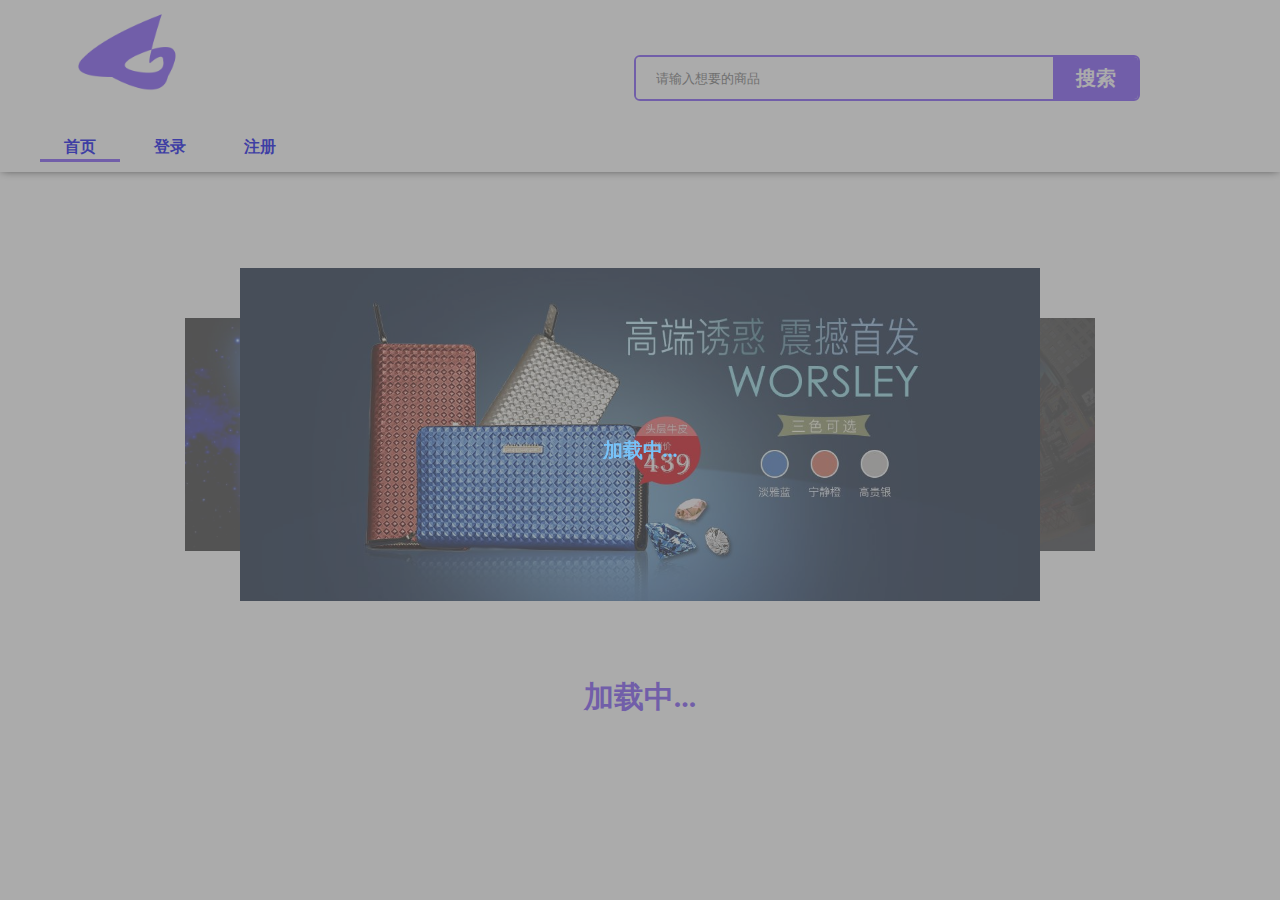
<file: views/index.html>
<!DOCTYPE html>
<html lang="en">

<head>
    <meta charset="UTF-8">
    <meta http-equiv="X-UA-Compatible" content="IE=edge">
    <meta name="viewport" content="width=device-width, initial-scale=1.0">
    <title>首页</title>
    <!-- 头部导入 -->
    <link rel="stylesheet" href="../css/default.css">
    <link rel="stylesheet" href="../css/head.css">
    <!-- load加载css -->
    <link rel="stylesheet" href="../css/load.css">
    <!-- 首业分类部分 -->
    <link rel="stylesheet" href="../css/homePage.css">
    <!-- 首页商品可通用 -->
    <link rel="stylesheet" href="../css/homepageProducts.css">

    <!-- 提示信息框 -->
    <link rel="stylesheet" href="../assetes/library/提示message/message.css">

    <!-- 轮播图脚本 -->
    <script src="../assetes/library/轮播图/jquery-1.11.0.min.js"></script>
    <!-- 自己封装的axios脚本 -->
    <script src="../src/axios.js"></script>
    <!-- 加载小动画 -->
    <script src="../assetes/library/轮播图/jquery.waterwheelCarousel.min.js"></script>

    <!-- 引入jQuery -->
    <!-- <script src="../assetes/library/jQuery/jQuery-min.js"></script> -->

    <!-- 首页加载商品 -->
    <script src="../src/indexShop.js"></script>
    <!-- 搜索功能 -->
    <script src="../src/searchFunction.js"></script>

    <!-- 滚动贴合的头部搜索 -->
    <script src="../src/scrollSearch.js"></script>

    <!-- 进入详情页 -->
    <script src="../src/productDetails.js"></script>

    <!-- 懒加载 -->
    <script src="../assetes/library/懒加载/tuupola-jquery_lazyload/jquery.lazyload.min.js"></script>

    <!-- 轮播图样式 -->
    <style>
        .rotationChart {
            height: 385px;
            display: flex;
            align-items: center;
            justify-content: center;
        }
        
        #carousel {
            width: 800px;
            height: 300px;
            display: relative;
        }
        
        #carousel img {
            width: 800px;
            display: hidden;
            /* hide images until carousel prepares them */
            cursor: pointer;
            /* not needed if you wrap carousel items in links */
        }
    </style>
</head>

<body>
    <!-- 加载遮罩层 -->
    <div class="load" style="z-index: 100;font-size: 20px;font-weight: 700;">
        <p>加载中...</p>
    </div>

    <!-- 头部 -->
    <header>
        <div class="center head">
            <div class="header_top">
                <div class="left">
                    <img src="../assetes/images/logo.png" alt="">
                </div>
                <div class="ipt">
                    <input type="text" placeholder="请输入想要的商品" class="saerchIpt">
                    <button class="search">搜索</button>
                </div>
            </div>
            <nav>
                <ul>
                    <li class="Select"><a href="./index.html">首页</a></li>
                    <li><a href="./signIn.html">登录</a></li>
                    <li><a href="./register.html">注册</a></li>
                </ul>
            </nav>
        </div>
    </header>
    <!-- 贴合的头部 -->
    <div class="header">
        <div class="head_mian center">
            <nav>
                <ul>
                    <li class="Select"><a href="./index.html">首页</a></li>
                    <li><a href="./signIn.html">登录</a></li>
                    <li><a href="./register.html">注册</a></li>
                </ul>
            </nav>
            <div class="ipt">
                <input type="text" placeholder="请输入想要的商品" class="saerchIpt2">
                <button class="search2">搜索</button>
            </div>
        </div>
    </div>
    <!-- 返回顶部 -->
    <div class="to_top">
        返回
    </div>
    <!-- 内容 -->
    <main>
        <div class="center">
            <!-- mian顶部分类 -->
            <nav class="mian_nav">
                <ul>
                    <!-- <li>
                        <p><a href="./sorting.html">咖啡</a></p>
                    </li> -->
                </ul>
            </nav>
            <!-- 轮播图 -->
            <div class="rotationChart">
                <div id="carousel">
                    <img src="../assetes/images/2.c6950121.jpg" alt="Image 1" />
                    <img src="../assetes/images/3.a49a5e49.jpg" alt="Image 2" />
                    <img src="../assetes/images/4.94f6ac05.jpg" alt="Image 3" />
                </div>
            </div>
        </div>
    </main>

    <!-- 商品列表 -->
    <section>
        <div class="center">
            <ul class="homepageProducts">
                <!-- <li>
                    <div class="commodityMap">
                        <img src="../assetes/images/rBACYVzH_sGAfrzRAAA8joHI5YU396.jpg" alt="">
                    </div>
                    <p>手冲咖啡6杯装(定制版)</p>
                    <div class="text">
                        <p>价格:59￥</p>
                        <p>爆品</p>
                    </div>
                </li>
                <li> -->
            </ul>
            <h2 class="loading">加载中...</h2>
        </div>

    </section>


    <!-- 轮播配置 -->
    <script>
        $(document).ready(function() {
            $("#carousel").waterwheelCarousel({
                autoPlay: 2000,
                // include options like this:
                // (use quotes only for string values, and no trailing comma after last option)
                // option: value,
                // option: value
            });
        });
    </script>

    <!-- 退出登录弹框 -->
    <section class="signOut">
        <div class="sec_top">
            <p>提示</p>
            <p class="close">X</p>
        </div>
        <p>是否退出登录？</p>
        <div class="sec_bottom">
            <ul>
                <li>取消</li>
                <li>确定</li>
            </ul>
        </div>
    </section>

</body>
<!-- 提示信息框 -->
<script src="../assetes/library/提示message/message.js"></script>
<!-- 判断是否登录 -->
<script src="../src/loginOrNot.js"></script>
<script>
    // 提示信息框的全局配置
    Qmsg.config({
        showClose: false,
        timeout: 1000
    })
</script>

</html>
</file>
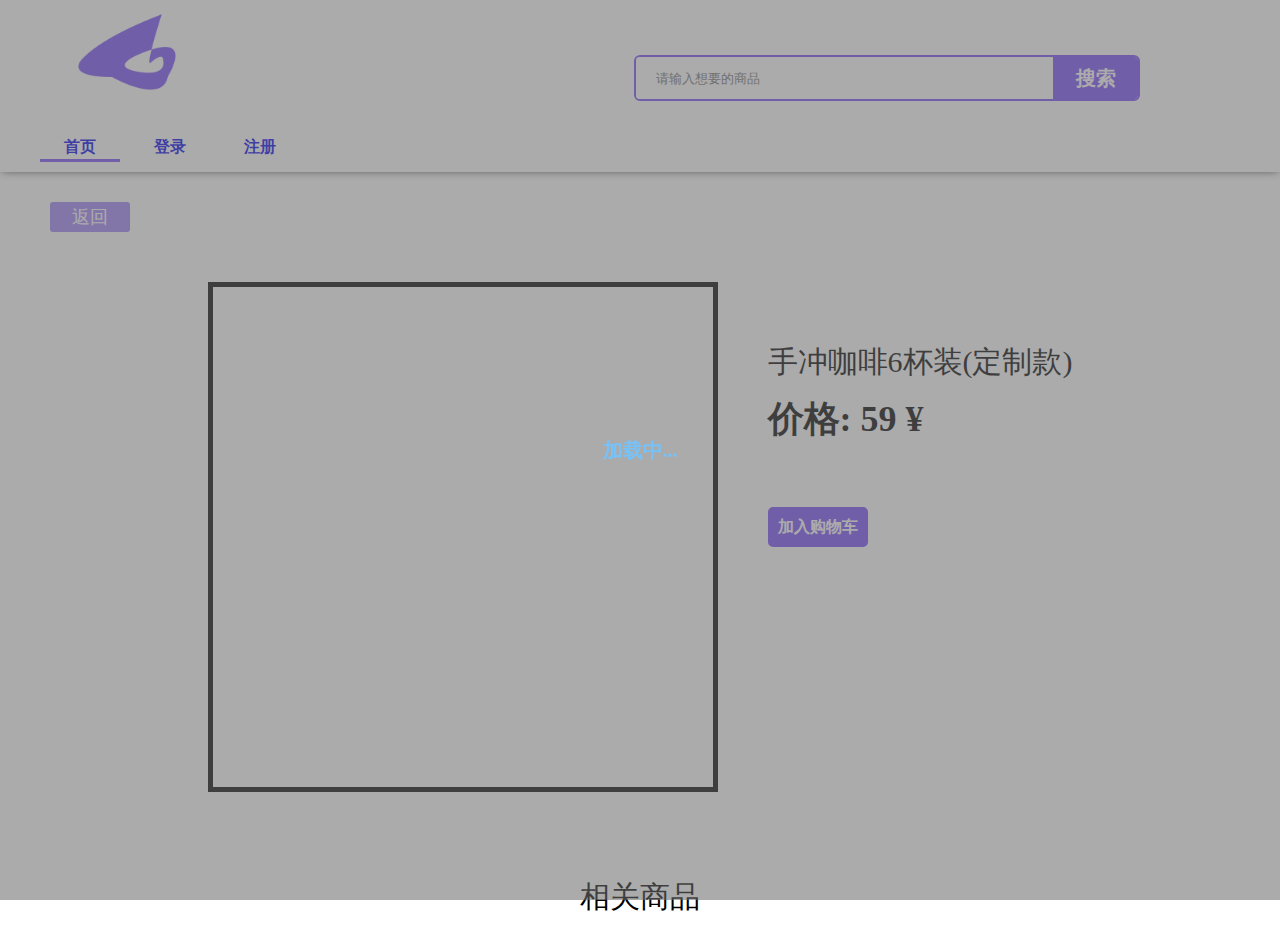
<file: views/detail.html>
<!DOCTYPE html>
<html lang="en">

<head>
    <meta charset="UTF-8">
    <meta http-equiv="X-UA-Compatible" content="IE=edge">
    <meta name="viewport" content="width=device-width, initial-scale=1.0">
    <title>详情页</title>
    <!-- 头部导入 -->
    <link rel="stylesheet" href="../css/default.css">
    <link rel="stylesheet" href="../css/head.css">
    <!-- load加载css -->
    <link rel="stylesheet" href="../css/load.css">
    <!-- 首业分类部分 -->
    <link rel="stylesheet" href="../css/homePage.css">
    <!-- 首页商品可通用 -->
    <link rel="stylesheet" href="../css/homepageProducts.css">
    <!-- 详情部分css -->
    <link rel="stylesheet" href="../css/details_main.css">
    <!-- 提示信息框 -->
    <link rel="stylesheet" href="../assetes/library/提示message/message.css">
    <script src="../assetes/library/jQueryCSS3Load/js/pageloader.js"></script>

    <!-- 提示信息框 -->
    <script src="../assetes/library/提示message/message.js"></script>
    <!-- 引入jQuery -->
    <script src="../assetes/library/jQuery/jQuery-min.js"></script>
    <!-- 自己封装的axios脚本 -->
    <script src="../src/axios.js"></script>
    <!-- 商品详情js -->
    <script src="../src/productDetailsTwo.js"></script>

    <!-- 滚动贴合的头部搜索 -->
    <script src="../src/scrollSearch.js"></script>
    <!-- 搜索功能 -->
    <script src="../src/searchFunction.js"></script>

    <!-- 进入详情页 -->
    <script src="../src/productDetails.js"></script>

    <!-- 判断是否登录 -->
    <script src="../src/loginOrNot.js"></script>


    <script src="../assetes/library/懒加载/tuupola-jquery_lazyload/jquery.lazyload.min.js"></script>


</head>

<body>
    <!-- 加载遮罩层 -->
    <div class="load" style="z-index: 100;font-size: 20px;font-weight: 700;">
        <p>加载中...</p>
    </div>
    <!-- 退出登录弹框 -->
    <section class="signOut">
        <div class="sec_top">
            <p>提示</p>
            <p class="close">X</p>
        </div>
        <p>是否退出登录？</p>
        <div class="sec_bottom">
            <ul>
                <li>取消</li>
                <li>确定</li>
            </ul>
        </div>
    </section>
    <!-- 头部 -->
    <header>
        <div class="center head">
            <div class="header_top">
                <div class="left">
                    <img src="../assetes/images/logo.png" alt="">
                </div>
                <div class="ipt">
                    <input type="text" placeholder="请输入想要的商品" class="saerchIpt">
                    <button class="search">搜索</button>
                </div>
            </div>
            <nav>
                <ul>
                    <li class="Select"><a href="./index.html">首页</a></li>
                    <li><a href="./signIn.html">登录</a></li>
                    <li><a href="./register.html">注册</a></li>
                </ul>
            </nav>
        </div>
    </header>

    <div class="back_big center">
        <div class="back">
            <p>返回</p>
        </div>
    </div>

    <!-- 详情部分 -->
    <div class="details_main">

        <div class="top_img">
            <!-- <img src="" alt=""> -->
            <div class="big"></div>
            <div class="yellow"></div>
        </div>
        <div>
            <div class="productInformation">
                <p>手冲咖啡6杯装(定制款)</p>
                <p>价格: 59 ¥</p>
            </div>
            <button>加入购物车</button>
        </div>

    </div>

    <!-- 贴合的头部 -->
    <div class="header">
        <div class="head_mian center">
            <nav>
                <ul>
                    <li class="Select"><a href="./index.html">首页</a></li>
                    <li><a href="./signIn.html">登录</a></li>
                    <li><a href="./register.html">注册</a></li>
                </ul>
            </nav>
            <div class="ipt">
                <input type="text" placeholder="请输入想要的商品" class="saerchIpt2">
                <button class="search2">搜索</button>
            </div>
        </div>
    </div>


    <!-- 商品列表 -->
    <section>
        <h1>相关商品</h1>
        <div class="center">
            <ul class="homepageProducts">
                <!-- <li>
                    <div class="commodityMap">
                        <img src="../assetes/images/rBACYVzH_sGAfrzRAAA8joHI5YU396.jpg" alt="">
                    </div>
                    <p>手冲咖啡6杯装(定制版)</p>
                    <div class="text">
                        <p>价格:59￥</p>
                        <p>爆品</p>
                    </div>
                </li> -->
            </ul>
        </div>
    </section>
    <!-- 返回顶部 -->
    <div class="to_top">
        返回
    </div>


</body>

<!-- 判断是否登录 -->
<script src="../src/loginOrNot.js"></script>
<script>
    // 提示信息框的全局配置
    Qmsg.config({
        showClose: false,
        timeout: 1000
    })
</script>

</html>
</file>
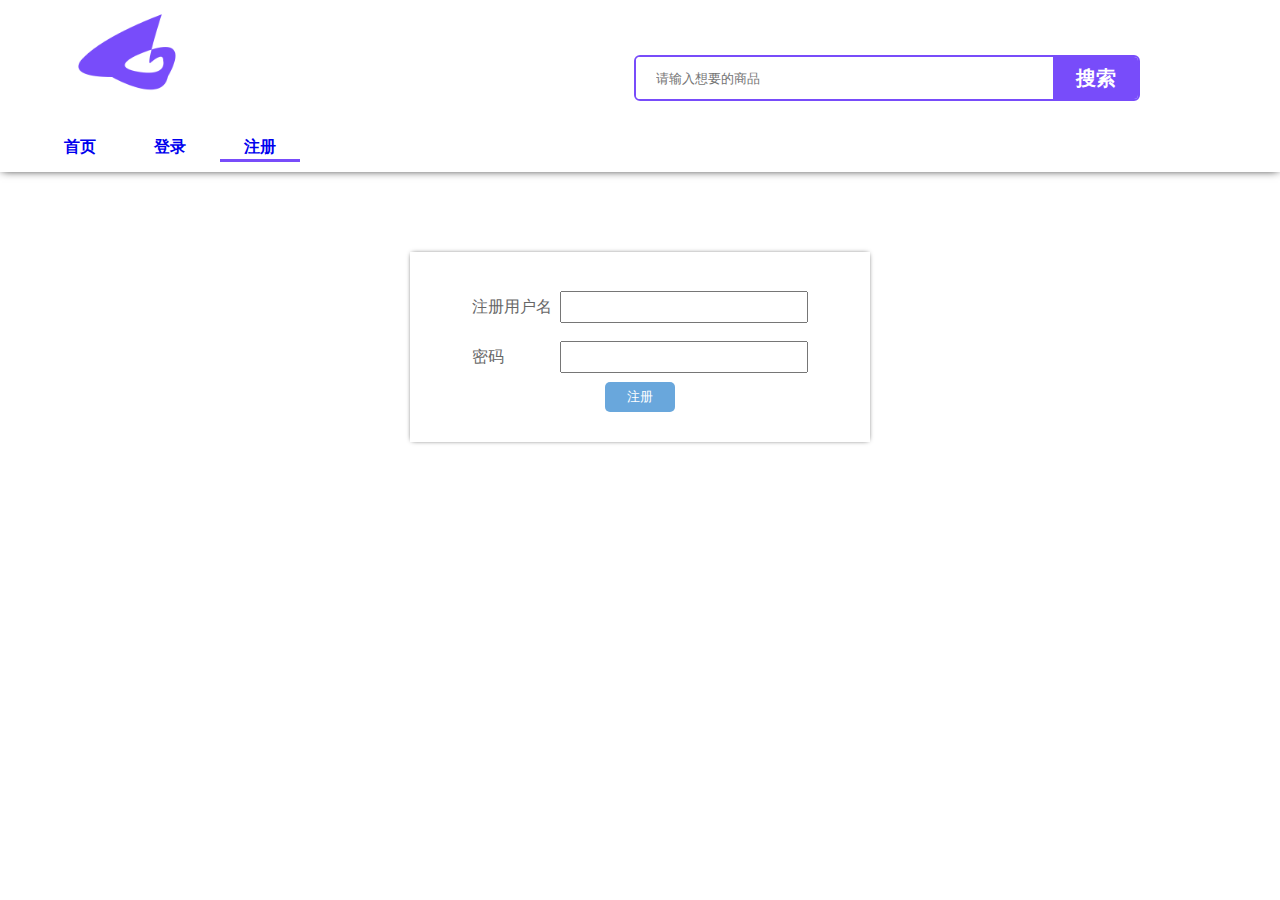
<file: views/register.html>
<!DOCTYPE html>
<html lang="en">

<head>
    <meta charset="UTF-8">
    <meta http-equiv="X-UA-Compatible" content="IE=edge">
    <meta name="viewport" content="width=device-width, initial-scale=1.0">
    <title>注册</title>
    <!-- 头部导入 -->
    <link rel="stylesheet" href="../css/default.css">
    <link rel="stylesheet" href="../css/head.css">
    <!-- load加载css -->
    <link rel="stylesheet" href="../css/load.css">
    <!-- 注册的css样式 -->
    <link rel="stylesheet" href="../css/loading.css">
    <!-- 提示信息框 -->
    <link rel="stylesheet" href="../assetes/library/提示message/message.css">

    <script src="../assetes/library/轮播图/jquery-1.11.0.min.js"></script>
        <!-- 自己封装的axios脚本 -->
        <script src="../src/axios.js"></script>
    <!-- 注册的js -->
    <script src="../src/register.js"></script>
    <!-- 判断是否登录 -->
    <script src="../src/loginOrNot.js"></script>
</head>

<body>
    <!-- 加载遮罩层 -->
    <div class="load">
        <p>加载中...</p>
    </div>


    <!-- 头部 -->
    <header>
        <div class="center head">
            <div class="header_top">
                <div class="left">
                    <img src="../assetes/images/logo.png" alt="">
                </div>
                <div class="ipt">
                    <input type="text" placeholder="请输入想要的商品">
                    <button>搜索</button>
                </div>
            </div>
            <nav>
                <ul>
                    <li class=""><a href="./index.html">首页</a></li>
                    <li class=""><a href="./signIn.html">登录</a></li>
                    <li class="Select"><a href="./register.html">注册</a></li>
                </ul>
            </nav>
        </div>
    </header>

    <!-- 注册 -->
    <div class="loading">
        <section>
            <form method="get" id="loadForm">
                <ul>
                    <li>
                        <label for="user">注册用户名</label>
                        <input type="text" id="user" name="username">
                    </li>
                    <li>
                        <label for="pwd">密码</label>
                        <input type="password" id="pwd" name="password">
                    </li>
                </ul>
                <input type="submit" value="注册">
            </form>
        </section>
    </div>

    <!-- 退出登录弹框 -->
    <section class="signOut">
        <div class="sec_top">
            <p>提示</p>
            <p class="close">X</p>
        </div>
        <p>是否退出登录？</p>
        <div class="sec_bottom">
            <ul>
                <li>取消</li>
                <li>确定</li>
            </ul>
        </div>
    </section>
</body>
<!-- 提示信息框 -->
<script src="../assetes/library/提示message/message.js"></script>
<!-- 判断是否登录 -->
<script src="../src/loginOrNot.js"></script>
<script>
    // 提示信息框的全局配置
    Qmsg.config({
        showClose: false,
        timeout: 1000
    })
</script>

</html>
</file>
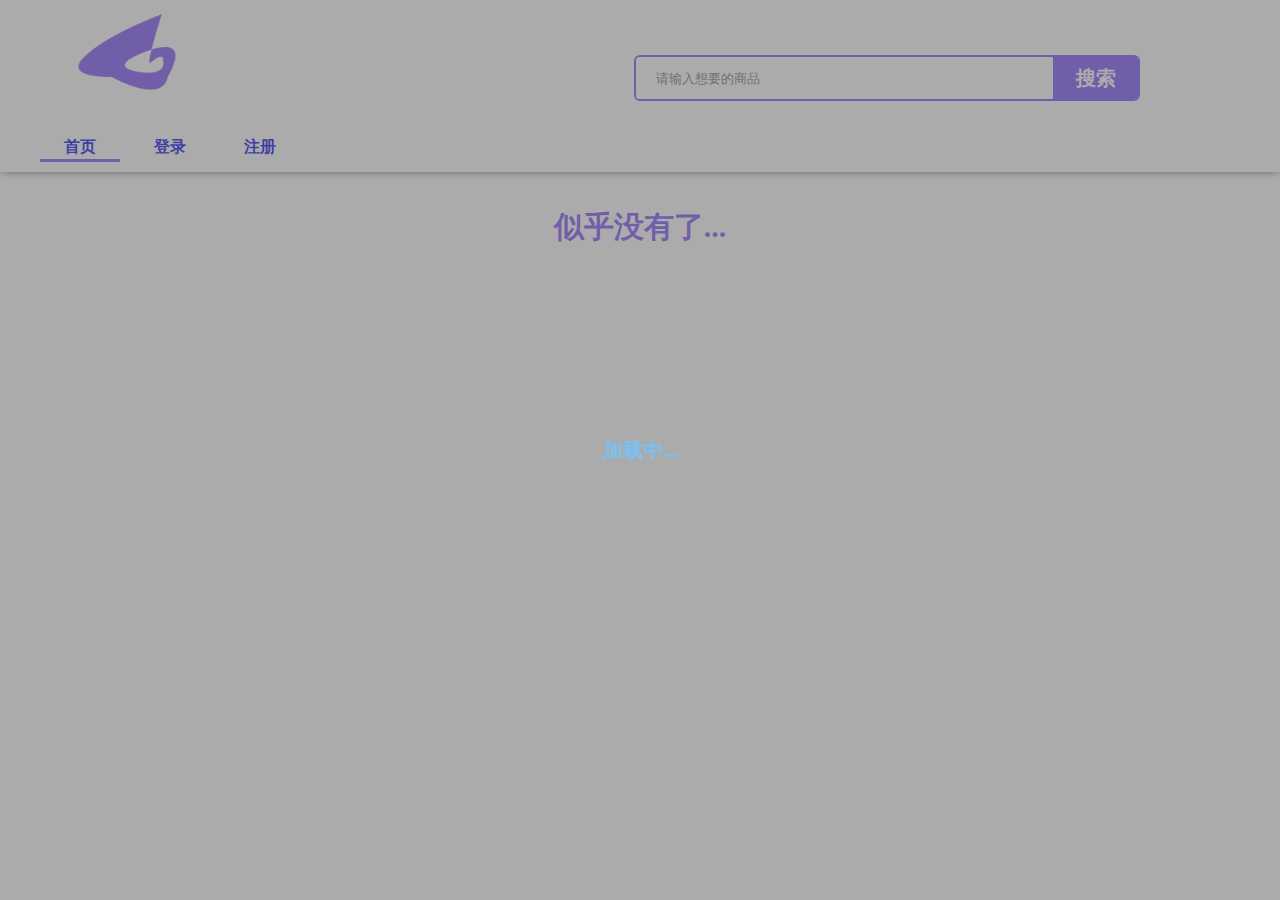
<file: views/search.html>
<!DOCTYPE html>
<html lang="en">

<head>
    <meta charset="UTF-8">
    <meta http-equiv="X-UA-Compatible" content="IE=edge">
    <meta name="viewport" content="width=device-width, initial-scale=1.0">
    <title>搜索</title>
    <!-- 头部导入 -->
    <link rel="stylesheet" href="../css/default.css">
    <link rel="stylesheet" href="../css/head.css">
    <!-- load加载css -->
    <link rel="stylesheet" href="../css/load.css">
    <!-- 首页商品可通用 -->
    <link rel="stylesheet" href="../css/homepageProducts.css">
    <!-- 提示信息框 -->
    <link rel="stylesheet" href="../assetes/library/提示message/message.css">


    <!-- jQuery文件 -->
    <script src="../assetes/library/轮播图/jquery-1.11.0.min.js"></script>

        <!-- 自己封装的axios脚本 -->
        <script src="../src/axios.js"></script>

    <!-- 搜索脚本文件 -->
    <script src="../src/search.js"></script>
    <!-- 搜索功能 -->
    <script src="../src/searchFunction.js"></script>

    <!-- 滚动贴合的头部搜索 -->
    <script src="../src/scrollSearch.js"></script>

    <!-- 进入详情页 -->
    <script src="../src/productDetails.js"></script>

    <!-- 判断是否登录 -->
    <script src="../src/loginOrNot.js"></script>

    <script src="../assetes/library/懒加载/tuupola-jquery_lazyload/jquery.lazyload.min.js"></script>
</head>

<body>
    <!-- 加载遮罩层 -->
    <div class="load" style="z-index: 100;font-size: 20px;font-weight: 700;">
        <p>加载中...</p>
    </div>


    <!-- 头部 -->
    <header>
        <div class="center head">
            <div class="header_top">
                <div class="left">
                    <img src="../assetes/images/logo.png" alt="">
                </div>
                <div class="ipt">
                    <input type="text" placeholder="请输入想要的商品" class="saerchIpt">
                    <button class="search">搜索</button>
                </div>
            </div>
            <nav>
                <ul>
                    <li class="Select"><a href="./index.html">首页</a></li>
                    <li><a href="./signIn.html">登录</a></li>
                    <li><a href="./register.html">注册</a></li>
                </ul>
            </nav>
        </div>
    </header>

    <!-- 贴合的头部 -->
    <div class="header">
        <div class="head_mian center">
            <nav>
                <ul>
                    <li class="Select"><a href="./index.html">首页</a></li>
                    <li><a href="./signIn.html">登录</a></li>
                    <li><a href="./register.html">注册</a></li>
                </ul>
            </nav>
            <div class="ipt">
                <input type="text" placeholder="请输入想要的商品" class="saerchIpt2">
                <button class="search2">搜索</button>
            </div>
        </div>
    </div>

    <!-- 商品列表 -->
    <section>
        <div class="center">
            <ul class="homepageProducts">
                <!-- <li>
                    <div class="commodityMap">
                        <img src="../assetes/images/rBACYVzH_sGAfrzRAAA8joHI5YU396.jpg" alt="">
                    </div>
                    <p>手冲咖啡6杯装(定制版)</p>
                    <div class="text">
                        <p>价格:59￥</p>
                        <p>爆品</p>
                    </div>
                </li>
                <li> -->
            </ul>
            <!-- <h2 class="loading">加载中...</h2> -->
        </div>
        <h1 class="No">似乎没有了...</h1>
    </section>
    <!-- 退出登录弹框 -->
    <section class="signOut">
        <div class="sec_top">
            <p>提示</p>
            <p class="close">X</p>
        </div>
        <p>是否退出登录？</p>
        <div class="sec_bottom">
            <ul>
                <li>取消</li>
                <li>确定</li>
            </ul>
        </div>
    </section>


    <!-- 返回顶部 -->
    <div class="to_top">
        返回
    </div>
</body>
<!-- 提示信息框 -->
<script src="../assetes/library/提示message/message.js"></script>
<!-- 判断是否登录 -->
<script src="../src/loginOrNot.js"></script>
<script>
    // 提示信息框的全局配置
    Qmsg.config({
        showClose: false,
        timeout: 1000
    })
</script>

</html>
</file>
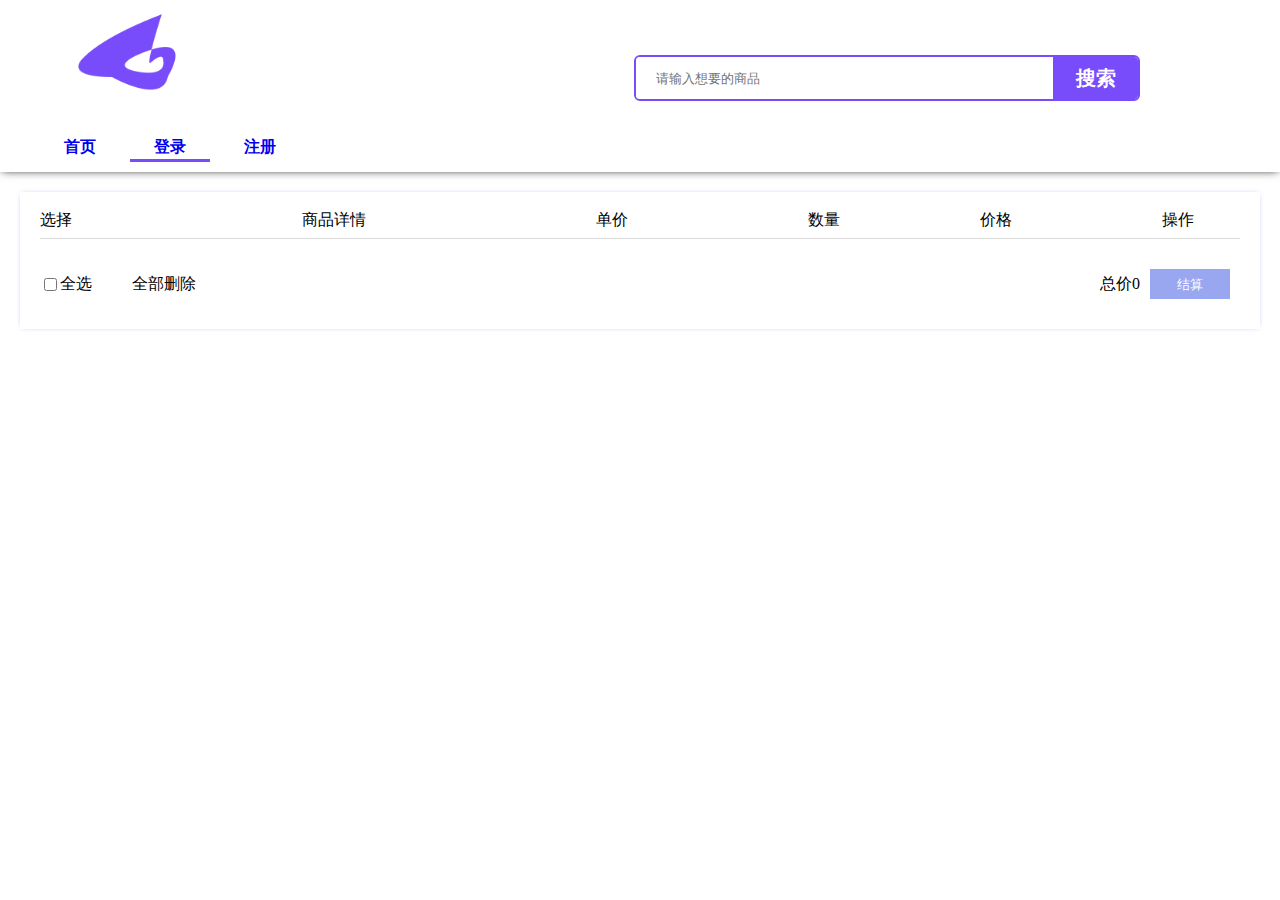
<file: views/shopcar.html>
<!DOCTYPE html>
<html lang="en">

<head>
    <meta charset="UTF-8">
    <meta http-equiv="X-UA-Compatible" content="IE=edge">
    <meta name="viewport" content="width=device-width, initial-scale=1.0">
    <title>购物车</title>
    <!-- 头部导入 -->
    <link rel="stylesheet" href="../css/default.css">
    <link rel="stylesheet" href="../css/head.css">
    <!-- load加载css -->
    <link rel="stylesheet" href="../css/load.css">

    <!-- 购物车css -->
    <link rel="stylesheet" href="../css/shopcar.css">
    <!-- 提示信息框 -->
    <link rel="stylesheet" href="../assetes/library/提示message/message.css">
    <!-- 引入jQuery -->
    <script src="../assetes/library/jQuery/jQuery-min.js"></script>
        <!-- 自己封装的axios脚本 -->
        <script src="../src/axios.js"></script>

    <!-- 判断是否登录 -->
    <script src="../src/loginOrNot.js"></script>
    <!-- 搜索功能 -->
    <script src="../src/searchFunction.js"></script>
    <!-- 购物车js -->
    <script src="../src/shoppingCart.js"></script>
</head>

<body>
    <!-- 加载遮罩层 -->
    <div class="load" style="z-index: 100;font-size: 20px;font-weight: 700;">
        <p>加载中...</p>
    </div>

    <!-- 头部 -->
    <header>
        <div class="center head">
            <div class="header_top">
                <div class="left">
                    <img src="../assetes/images/logo.png" alt="">
                </div>
                <div class="ipt">
                    <input type="text" placeholder="请输入想要的商品" class="saerchIpt">
                    <button class="search">搜索</button>
                </div>
            </div>
            <nav>
                <ul>
                    <li class=""><a href="./index.html">首页</a></li>
                    <li class="Select"><a href="./signIn.html">登录</a></li>
                    <li><a href="./register.html">注册</a></li>
                </ul>
            </nav>
        </div>
    </header>

    <!-- 购物车 -->
    <div class="shopcar">
        <div>
            <div class="head_shopcar">
                <ul>
                    <li>选择</li>
                    <li style="margin-left: 230px;">商品详情</li>
                    <li style="margin-left: 230px;">单价</li>
                    <li style="margin-left: 180px;">数量</li>
                    <li style="margin-left: 140px;">价格</li>
                    <li style="margin-left: 150px;">操作</li>
                </ul>
            </div>
            <ul class="main_uls">
                <!-- <li>
                    <div>
                        <input type="checkbox" name="" class="lis">
                    </div>
                    <div class="details">
                        <img src="" alt="">
                        <p>ANNY法式深焙袋冲咖啡2袋</p>
                    </div>
                    <p class="unit_Price">$12</p>
                    <div>
                        <button class="butDown">-</button>
                        <span>1</span>
                        <button class="butUp">+</button>
                    </div>
                    <p class="zong_Price">12</p>
                    <p class="del">删除</p>
                </li> -->
            </ul>
            <div class="shopcar_bottom">
                <div>
                    <input type="checkbox" name="" class="lis_all">
                    <label for="">全选</label>
                    <p>全部删除</p>
                </div>
                <div>
                    <!-- 总价 -->
                    <p>总价</p>
                    <p class="total_Price">0</p>
                    <button class="settlement">结算</button>
                </div>
            </div>
        </div>
    </div>

    <!-- 退出登录弹框 -->
    <section class="signOut">
        <div class="sec_top">
            <p>提示</p>
            <p class="close">X</p>
        </div>
        <p>是否退出登录？</p>
        <div class="sec_bottom">
            <ul>
                <li>取消</li>
                <li>确定</li>
            </ul>
        </div>
    </section>
</body>
<!-- 提示信息框 -->
<script src="../assetes/library/提示message/message.js"></script>
<!-- 判断是否登录 -->
<script src="../src/loginOrNot.js"></script>
<script>
    // 提示信息框的全局配置
    Qmsg.config({
        showClose: false,
        timeout: 1000
    })
</script>

</html>
</file>
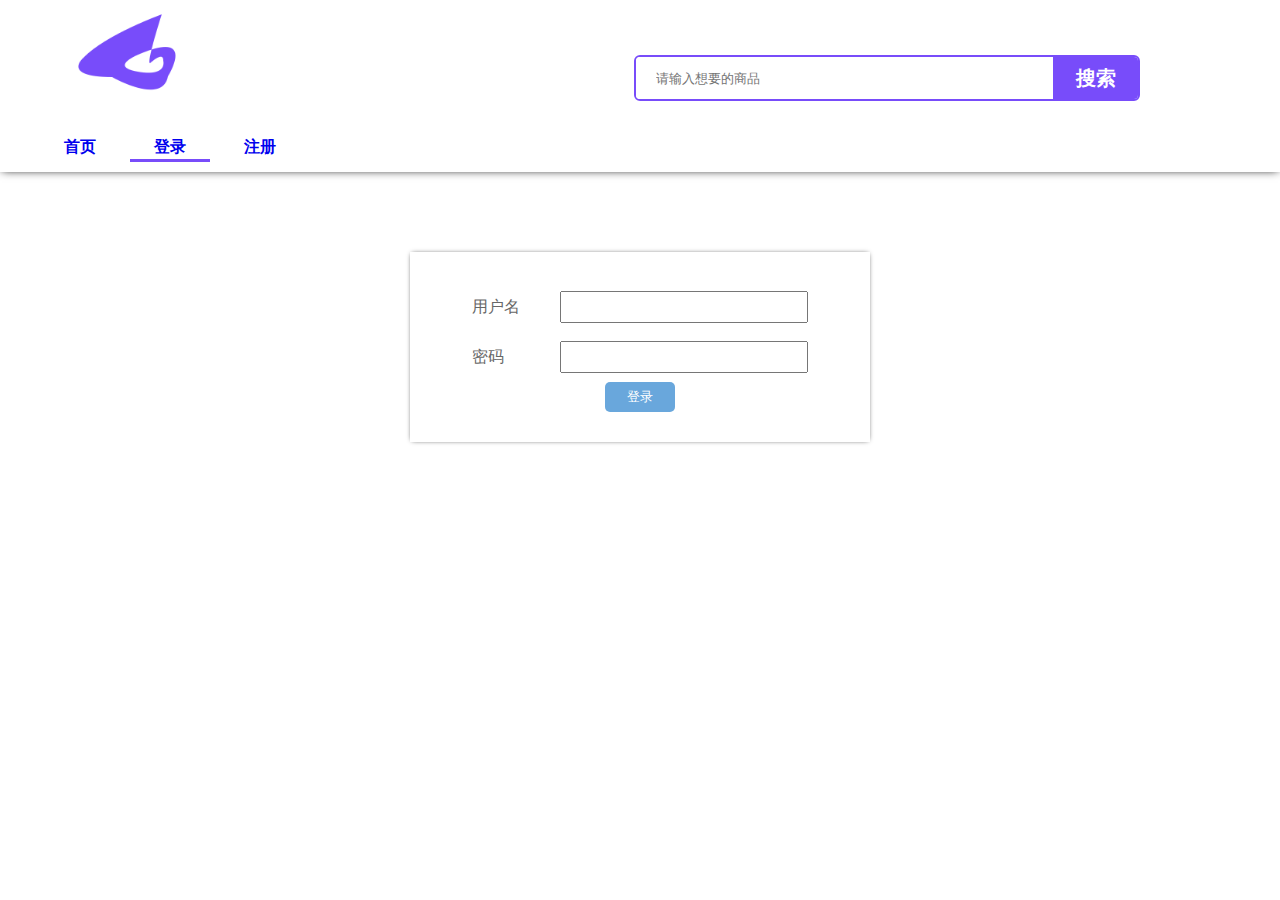
<file: views/signIn.html>
<!DOCTYPE html>
<html lang="en">

<head>
    <meta charset="UTF-8">
    <meta http-equiv="X-UA-Compatible" content="IE=edge">
    <meta name="viewport" content="width=device-width, initial-scale=1.0">
    <title>登录</title>
    <!-- 头部导入 -->
    <link rel="stylesheet" href="../css/default.css">
    <link rel="stylesheet" href="../css/head.css">
    <!-- load加载css -->
    <link rel="stylesheet" href="../css/load.css">

    <!-- 登陆的css样式 -->
    <link rel="stylesheet" href="../css/loading.css">
    <!-- 提示信息框 -->
    <link rel="stylesheet" href="../assetes/library/提示message/message.css">
    <!-- 引入jQuery -->
    <script src="../assetes/library/jQuery/jQuery-min.js"></script>
        <!-- 自己封装的axios脚本 -->
        <script src="../src/axios.js"></script>
    <!-- 登陆的js -->
    <script src="../src/loading.js"></script>

    <!-- 判断是否登录 -->
    <script src="../src/loginOrNot.js"></script>
</head>

<body>
    <!-- 加载遮罩层 -->
    <div class="load" style="z-index: 100;font-size: 20px;font-weight: 700;">
        <p>加载中...</p>
    </div>


    <!-- 头部 -->
    <header>
        <div class="center head">
            <div class="header_top">
                <div class="left">
                    <img src="../assetes/images/logo.png" alt="">
                </div>
                <div class="ipt">
                    <input type="text" placeholder="请输入想要的商品">
                    <button>搜索</button>
                </div>
            </div>
            <nav>
                <ul>
                    <li class=""><a href="./index.html">首页</a></li>
                    <li class="Select"><a href="./signIn.html">登录</a></li>
                    <li><a href="./register.html">注册</a></li>
                </ul>
            </nav>
        </div>
    </header>

    <!-- 登录 -->
    <div class="loading">
        <section>
            <form method="get" id="loadForm">
                <ul>
                    <li>
                        <label for="user">用户名</label>
                        <input type="text" id="user" name="username">
                    </li>
                    <li>
                        <label for="pwd">密码</label>
                        <input type="password" id="pwd" name="password">
                    </li>
                </ul>
                <input type="submit" value="登录">
            </form>
        </section>
    </div>

</body>
<!-- 提示信息框 -->
<script src="../assetes/library/提示message/message.js"></script>
<!-- 判断是否登录 -->
<script src="../src/loginOrNot.js"></script>
<script>
    // 提示信息框的全局配置
    Qmsg.config({
        showClose: false,
        timeout: 1000
    })
</script>

</html>
</file>
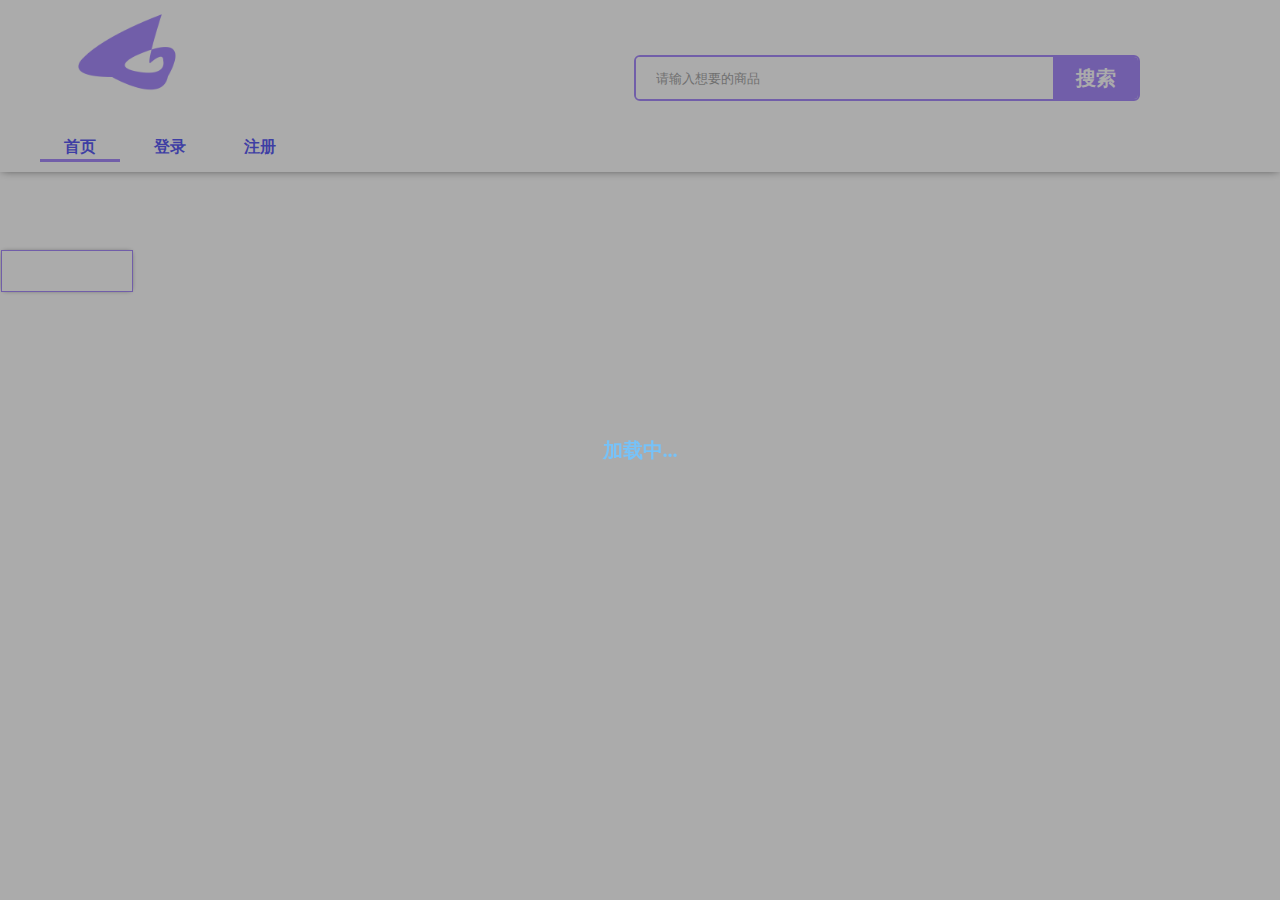
<file: views/sorting.html>
<!DOCTYPE html>
<html lang="en">

<head>
    <meta charset="UTF-8">
    <meta http-equiv="X-UA-Compatible" content="IE=edge">
    <meta name="viewport" content="width=device-width, initial-scale=1.0">
    <title>商品分类</title>
    <!-- 头部导入 -->
    <link rel="stylesheet" href="../css/default.css">
    <link rel="stylesheet" href="../css/head.css">
    <!-- load加载css -->
    <link rel="stylesheet" href="../css/load.css">
    <!-- 首业分类部分 -->
    <link rel="stylesheet" href="../css/homePage.css">
    <!-- 首页商品可通用 -->
    <link rel="stylesheet" href="../css/homepageProducts.css">
    <!-- 提示信息框 -->
    <link rel="stylesheet" href="../assetes/library/提示message/message.css">

    <!-- jQuery文件 -->
    <script src="../assetes/library/jQuery/jQuery-min.js"></script>
        <!-- 自己封装的axios脚本 -->
        <script src="../src/axios.js"></script>

    <!-- 商品分类 -->
    <script src="../src/sorting.js"></script>

    <!-- 搜索功能 -->
    <script src="../src/searchFunction.js"></script>

    <!-- 滚动贴合的头部搜索 -->
    <script src="../src/scrollSearch.js"></script>

    <!-- 进入详情页 -->
    <script src="../src/productDetails.js"></script>

    <!-- 判断是否登录 -->
    <script src="../src/loginOrNot.js"></script>


    <script src="../assetes/library/懒加载/tuupola-jquery_lazyload/jquery.lazyload.min.js"></script>
</head>

<body>
    <!-- 加载遮罩层 -->
    <div class="load" style="z-index: 100;font-size: 20px;font-weight: 700;">
        <p>加载中...</p>
    </div>
    <!-- 退出登录弹框 -->
    <section class="signOut">
        <div class="sec_top">
            <p>提示</p>
            <p class="close">X</p>
        </div>
        <p>是否退出登录？</p>
        <div class="sec_bottom">
            <ul>
                <li>取消</li>
                <li>确定</li>
            </ul>
        </div>
    </section>
    <!-- 侧边分类 -->
    <nav class="sideClassification">
        <ul>
            <!-- <li>手冲咖啡</li> -->
        </ul>
    </nav>

    <!-- 头部 -->
    <header>
        <div class="center head">
            <div class="header_top">
                <div class="left">
                    <img src="../assetes/images/logo.png" alt="">
                </div>
                <div class="ipt">
                    <input type="text" placeholder="请输入想要的商品" class="saerchIpt">
                    <button class="search">搜索</button>
                </div>
            </div>
            <nav>
                <ul>
                    <li class="Select"><a href="./index.html">首页</a></li>
                    <li><a href="./signIn.html">登录</a></li>
                    <li><a href="./register.html">注册</a></li>
                </ul>
            </nav>
        </div>
    </header>

    <!-- 贴合的头部 -->
    <div class="header">
        <div class="head_mian center">
            <nav>
                <ul>
                    <li class="Select"><a href="./index.html">首页</a></li>
                    <li><a href="./signIn.html">登录</a></li>
                    <li><a href="./register.html">注册</a></li>
                </ul>
            </nav>
            <div class="ipt">
                <input type="text" placeholder="请输入想要的商品" class="saerchIpt2">
                <button class="search2">搜索</button>
            </div>
        </div>
    </div>

    <!-- 返回顶部 -->
    <div class="to_top">
        返回
    </div>

    <!-- 内容 -->
    <main>
        <div class="center">
            <!-- mian顶部分类 -->
            <nav class="mian_nav">
                <ul>
                    <!-- <li>
                        <p><a href="./sorting.html">咖啡</a></p>
                    </li> -->
                </ul>
            </nav>
        </div>
    </main>


    <!-- 商品列表 -->
    <section>
        <div class="center commodityList">
            <!-- <h1 class="Classification">手冲咖啡</h1>
            <ul class="homepageProducts">
                <li>
                    <div class="commodityMap">
                        <img src="../assetes/images/rBACYVzH_sGAfrzRAAA8joHI5YU396.jpg" alt="">
                    </div>
                    <p>手冲咖啡6杯装(定制版)</p>
                    <div class="text">
                        <p>价格:59￥</p>
                        <p>爆品</p>
                    </div>
                </li>
            </ul> -->
        </div>
    </section>


</body>
<!-- 提示信息框 -->
<script src="../assetes/library/提示message/message.js"></script>
<!-- 判断是否登录 -->
<script src="../src/loginOrNot.js"></script>
<script>
    // 提示信息框的全局配置
    Qmsg.config({
        showClose: false,
        timeout: 1000
    });
</script>

</html>
</file>
<file: css/head.css>
header {
    height: 172px;
    box-shadow: 0px 0px 9px -2px #000;
}

header .head {
    height: 100%;
    display: flex;
    padding: 5px 0px 10px;
    box-sizing: border-box;
    flex-direction: column;
    justify-content: space-between;
}

header .head nav ul {
    display: flex;
    height: 30px;
    gap: 0px 10px;
}

header .head nav ul li {
    width: 80px;
    text-align: center;
    line-height: 30px;
    font-weight: 600;
    transition: all 0.2s ease;
    border-bottom: 3px solid transparent;
    cursor: pointer;
}

header .head nav ul .Select {
    color: #784CFA;
    border-bottom: 3px solid #784CFA;
}

header .head nav ul li:hover {
    color: #784CFA;
    border-bottom: 3px solid #784CFA;
}

header .header_top {
    display: flex;
    align-items: center;
    justify-content: space-between;
}

header .header_top .left img {
    width: 100%;
    height: 100%;
}

header .header_top .left {
    width: 200px;
}

header .header_top .ipt {
    width: 502px;
    height: 42px;
    border: 2px solid #784CFA;
    margin-right: 100px;
    margin-top: 50px;
    border-radius: 6px;
    display: flex;
    justify-content: space-between;
    overflow: hidden;
}

header .header_top .ipt input {
    border: none;
    outline: none;
    padding-left: 20px;
}

header .header_top .ipt button {
    border: none;
    width: 85px;
    background-color: #784CFA;
    border-left: 1px solid #784CFA;
    color: #fff;
    transition: all 0.3s ease;
    cursor: pointer;
    font-weight: 600;
    font-size: 20px;
}

header .header_top .ipt button:hover {
    background-color: #ab90fa;
    color: #fff;
}
</file>
<file: css/load.css>
.load {
    display: none;
    align-items: center;
    justify-content: center;
    position: fixed;
    width: 100vw;
    height: 100vh;
    background-color: #6d6d6d92;
    color: #77c2f8;
    overflow: hidden;
}

.signOut {
    display: none;
    flex-direction: column;
    justify-content: space-between;
    padding: 20px;
    box-sizing: border-box;
    position: fixed;
    z-index: 100;
    top: calc(50% - 60px);
    left: calc(50% - 125px);
    width: 400px;
    height: 120px;
    background-color: #fff;
    border-radius: 3px;
}

.sec_top {
    display: flex;
    justify-content: space-between;
}

.sec_top p:nth-child(2) {
    cursor: pointer;
}

p,
li {
    user-select: none;
}

.sec_bottom {
    display: flex;
    justify-content: end;
}

.sec_bottom ul {
    display: flex;
    gap: 0px 10px;
}

.sec_bottom ul li {
    width: 40px;
    height: 20px;
    border: 2px solid;
    line-height: 20px;
    text-align: center;
    cursor: pointer;
    background-color: #fff;
}
</file>
<file: css/homePage.css>
main .mian_nav {
    display: flex;
    align-items: center;
    height: 70px;
}

main .mian_nav ul {
    display: flex;
    width: 100%;
    height: 30px;
}

main .mian_nav ul li {
    display: flex;
    align-items: center;
    justify-content: center;
    flex-grow: 1;
    text-align: center;
    line-height: 30px;
}

main .mian_nav ul li p {
    width: 70%;
    height: 100%;
    color: blueviolet;
    cursor: pointer;
}

main .mian_nav ul li p a {
    display: block;
    width: 100%;
    height: 100%;
}

main .mian_nav ul li p:hover {
    background-color: blueviolet;
    border-radius: 30px;
    color: #fff;
}

main .mian_nav ul li p:hover a {
    color: #fff;
}

.Classification {
    font-size: 40px;
    font-weight: 700;
    text-align: center;
    margin: 40px 0px;
}
</file>
<file: css/homepageProducts.css>
/* 商品展示卡片 */

section {
    margin-top: 40px;
}

.homepageProducts {
    width: 100%;
    display: flex;
    flex-wrap: wrap;
    justify-content: space-around;
    gap: 20px 0px;
}

.special {
    width: 100% !important;
    display: block !important;
    box-shadow: none !important;
}

.homepageProducts li {
    display: flex;
    flex-direction: column;
    width: 23%;
    align-items: center;
    /* height: 320px; */
    box-shadow: 0px 0px 5px -3px #000;
    border-radius: 5px;
    padding: 20px;
    box-sizing: border-box;
    gap: 10px 0px;
    transition: all 0.4s ease;
}

.homepageProducts li .commodityMap {
    width: 192px;
}

.homepageProducts li .commodityMap img {
    width: 100%;
}

.homepageProducts li>p {
    font-size: 21px;
}

.homepageProducts li .text {
    display: flex;
    flex-direction: column;
    align-items: center;
    margin-top: 5px;
}

.homepageProducts li .text p:nth-child(1) {
    font-size: 20px;
}

.homepageProducts li .text p:nth-child(2) {
    font-size: 22px;
    margin-top: 20px;
    padding: 5px 10px;
    /* background-color: aqua; */
}

.homepageProducts li:hover {
    transform: translateY(-5px);
    box-shadow: 0px 0px 10px -6px #000;
}


/* 商品分类左侧目录 */

.sideClassification {
    width: 130px;
    /* height: 100px; */
    background-color: #fff;
    box-shadow: 0px 0px 5px -2px #000;
    border: 1px solid #784CFA;
    position: fixed;
    top: 250px;
    left: 1px;
    z-index: 2;
    padding: 20px 0px;
}

.sideClassification ul {
    display: flex;
    text-align: center;
    gap: 1px 0px;
    flex-direction: column;
}

.sideClassification ul li {
    font-size: 18px;
    height: 20px;
    cursor: pointer;
    padding: 5px 0px;
    transition: all 0.3s ease;
    font-weight: 600;
    color: #323232;
}

.sideClassification ul li:hover {
    background-color: #f0ecff;
}

section .loading {
    height: 60px;
    text-align: center;
    line-height: 60px;
    font-size: 30px;
    color: #784CFA;
    font-weight: 600;
}


/* 贴合的nav和商品搜索 */

.header {
    z-index: 50;
    width: 100%;
    height: 90px;
    position: fixed;
    left: 0px;
    top: -100px;
    background-color: #fff;
    box-shadow: 0px 0px 5px -2px #000;
    transition: all 0.3s ease;
}

.header .center {
    height: 100%;
    display: flex;
    align-items: center;
    justify-content: space-between;
}

.header .center nav {
    margin-top: 35px;
}

.header .center nav ul {
    display: flex;
    height: 30px;
    gap: 0px 10px;
}

.header .center nav ul li {
    width: 80px;
    text-align: center;
    line-height: 30px;
    font-weight: 600;
    transition: all 0.2s ease;
    border-bottom: 3px solid transparent;
    cursor: pointer;
}

.header .center nav ul .Select {
    color: #784CFA;
    border-bottom: 3px solid #784CFA;
}

.header .center nav ul li:hover {
    color: #784CFA;
    border-bottom: 3px solid #784CFA;
}

.header .center .ipt {
    width: 502px;
    height: 42px;
    border: 2px solid #784CFA;
    border-radius: 6px;
    display: flex;
    justify-content: space-between;
    overflow: hidden;
}

.header .center .ipt input {
    border: none;
    outline: none;
    padding-left: 20px;
}

.header .center .ipt button {
    border: none;
    width: 85px;
    background-color: #784CFA;
    border-left: 1px solid #784CFA;
    color: #fff;
    transition: all 0.3s ease;
    cursor: pointer;
    font-weight: 600;
    font-size: 20px;
}

.header .center .ipt button:hover {
    background-color: #c8c8c8;
    color: #fff;
}


/* 返回顶部 */

.to_top {
    display: none;
    position: fixed;
    bottom: 80px;
    right: 80px;
    z-index: 10;
    text-align: center;
    color: #784CFA;
    font-weight: 600;
    line-height: 50px;
    width: 50px;
    height: 50px;
    background-color: #fff;
    border-radius: 50%;
    box-shadow: 0px 0px 5px -1px #000;
    cursor: pointer;
    transition: all 0.3s ease;
}


/* 似乎没有了 */

.No {
    text-align: center;
    font-size: 30px;
    font-weight: 700;
    color: #784CFA;
}
</file>
<file: assetes/library/提示message/message.css>
.qmsg.qmsg-wrapper {
    position: fixed;
    top: 20px;
    left: 0;
    z-index: 1010;
    width: 100%;
    pointer-events: none;
    color: rgba(0, 0, 0, 0.55);
    font-size: 13px;
    font-variant: tabular-nums;
    font-feature-settings: "tnum"
}

.qmsg .qmsg-item {
    padding: 8px;
    text-align: center;
    animation-duration: .3s
}

.qmsg .qmsg-item .qmsg-content {
    text-align: left;
    position: relative;
    display: inline-block;
    padding: 10px 12px;
    background: #fff;
    border-radius: 4px;
    box-shadow: 0 4px 12px rgba(0, 0, 0, 0.15);
    pointer-events: all;
    max-width: 80%;
    min-width: 80px
}

.qmsg .qmsg-item .qmsg-content [class^=qmsg-content-] {
    display: flex;
    align-items: center;
    white-space: nowrap;
    overflow: hidden;
    text-overflow: ellipsis
}

.qmsg .qmsg-item .qmsg-content [class^=qmsg-content-] .qmsg-icon {
    display: inline-block;
    height: 16px
}

.qmsg .qmsg-item .qmsg-content [class^=qmsg-content-] .qmsg-icon:first-child {
    margin-right: 8px
}

.qmsg .qmsg-item .qmsg-content [class^=qmsg-content-] .qmsg-icon-close {
    cursor: pointer;
    color: rgba(0, 0, 0, 0.45);
    transition: color .3s;
    margin-left: 6px
}

.qmsg .qmsg-item .qmsg-content [class^=qmsg-content-] .qmsg-icon-close:hover>svg path {
    stroke: #555
}

.qmsg .qmsg-item .qmsg-content [class^=qmsg-content-] .qmsg-count {
    display: inline-block;
    position: absolute;
    left: -8px;
    top: -8px;
    color: #fff;
    font-size: 12px;
    text-align: center;
    height: 16px;
    line-height: 16px;
    border-radius: 3px;
    min-width: 16px;
    animation-duration: .3s
}

.qmsg .qmsg-item .qmsg-content-info {
    color: #909399
}

.qmsg .qmsg-item .qmsg-content-info .qmsg-count {
    background-color: #909399
}

.qmsg .qmsg-item .qmsg-content-warning {
    color: #e6a23c
}

.qmsg .qmsg-item .qmsg-content-warning .qmsg-count {
    background-color: #e6a23c
}

.qmsg .qmsg-item .qmsg-content-error {
    color: #f56c6c
}

.qmsg .qmsg-item .qmsg-content-error .qmsg-count {
    background-color: #f56c6c
}

.qmsg .qmsg-item .qmsg-content-success {
    color: #67c23a
}

.qmsg .qmsg-item .qmsg-content-success .qmsg-count {
    background-color: #67c23a
}

.qmsg .qmsg-item .qmsg-content-loading {
    color: #409eff
}

.qmsg .qmsg-item .qmsg-content-loading .qmsg-count {
    background-color: #409eff
}

.qmsg .animate-turn {
    animation: MessageTurn 1s linear infinite
}

@keyframes MessageTurn {
    0% {
        transform: rotate(0deg)
    }
    25% {
        transform: rotate(90deg)
    }
    50% {
        transform: rotate(180deg)
    }
    75% {
        transform: rotate(270deg)
    }
    100% {
        transform: rotate(360deg)
    }
}

@keyframes MessageMoveOut {
    0% {
        max-height: 150px;
        padding: 8px;
        opacity: 1
    }
    to {
        max-height: 0;
        padding: 0;
        opacity: 0
    }
}

@keyframes MessageMoveIn {
    0% {
        transform: translateY(-100%);
        transform-origin: 0 0;
        opacity: 0
    }
    to {
        transform: translateY(0);
        transform-origin: 0 0;
        opacity: 1
    }
}

@keyframes MessageShake {
    0%,
    100% {
        transform: translateX(0px);
        opacity: 1
    }
    25%,
    75% {
        transform: translateX(-4px);
        opacity: .75
    }
    50% {
        transform: translateX(4px);
        opacity: .25
    }
}
</file>
<file: css/details_main.css>
.details_main {
    /* position: relative; */
    display: flex;
    padding: 50px 0px;
    justify-content: center;
    align-items: center;
    width: 100%;
    gap: 0px 50px;
    /* height: 300px; */
}

.details_main .top_img {
    position: relative;
    width: 500px;
    height: 500px;
    border: 5px solid;
}

.details_main>div:nth-child(2) {
    height: 400px;
    display: flex;
    flex-direction: column;
    /* align-items: center; */
    gap: 60px 0px;
}

.details_main .top_img .big {
    display: none;
    overflow: hidden;
}

.details_main button {
    border: none;
    background-color: #784CFA;
    color: #fff;
    font-weight: 600;
    font-size: 16px;
    border-radius: 5px;
    width: 100px;
    height: 40px;
    cursor: pointer;
}

.productInformation {
    /* text-align: center; */
    margin: 10px 0px 10px;
}

.productInformation p:nth-child(1) {
    font-size: 30px;
}

.productInformation p:nth-child(2) {
    font-size: 36px;
    font-weight: 600;
    margin-top: 24px;
}

.big {
    position: absolute;
    right: -290px;
    width: 250px;
    height: 250px;
    border: 1px solid;
}

section h1 {
    font-size: 30px;
    text-align: center;
    margin-bottom: 30px;
    font-weight: 500;
}

.back {
    width: 80px;
    height: 30px;
    margin-top: 30px;
    margin-left: 10px;
    background-color: #a082f9;
    color: #fff;
    font-size: 18px;
    text-align: center;
    line-height: 30px;
    border-radius: 3px;
    cursor: pointer;
}


/* 黄色遮罩层 */

.yellow {
    display: none;
    position: absolute;
    width: 252px;
    height: 225px;
    background-color: #afafaf5b;
}
</file>
<file: css/loading.css>
.loading {
    display: flex;
    align-items: center;
    justify-content: center;
    width: 100%;
    height: 350px;
}

.loading section {
    padding: 30px;
    width: 400px;
    /* height: 200px; */
    box-shadow: 0px 0px 5px -2px #000;
}

.loading section form {
    height: 100%;
    display: flex;
    flex-direction: column;
    align-items: center;
    justify-content: space-between;
}

.loading section form ul {
    display: flex;
    flex-direction: column;
    align-items: center;
    justify-content: space-around;
    width: 100%;
    height: 100px;
}

.loading section form ul li {
    width: 84%;
    display: flex;
    align-items: center;
    justify-content: space-between;
}

.loading section form ul li label {
    color: #676767;
}

.loading section form ul li input {
    height: 26px;
    width: 240px;
}

.loading section form input[type='submit'] {
    width: 70px;
    height: 30px;
    border: none;
    background-color: #69a7dc;
    border-radius: 5px;
    color: #fff;
    cursor: pointer;
}
</file>
<file: css/shopcar.css>
.shopcar {
    width: 100%;
    display: flex;
    align-items: center;
    justify-content: center;
    padding: 20px 0px;
}

.shopcar>div {
    box-shadow: 0px 0px 5px -2px #99a6f0;
    width: 1200px;
    padding: 20px;
}

.head_shopcar {
    margin-bottom: 20px;
}

.head_shopcar ul {
    display: flex;
    padding-bottom: 10px;
    border-bottom: 1px solid #dadada;
}

.main_uls {
    display: flex;
    gap: 10px 0px;
    flex-direction: column;
}

.main_uls li {
    height: 90px;
    align-items: center;
    background-color: #f2f2f2;
    display: flex;
    justify-content: space-between;
}

.shopcar_bottom {
    height: 50px;
    display: flex;
    align-items: center;
    justify-content: space-between;
}

.shopcar_bottom div:nth-child(2) {
    display: flex;
    align-items: center;
}

.shopcar_bottom div:nth-child(1) {
    display: flex;
    align-items: center;
}

.shopcar_bottom div:nth-child(1) p {
    margin-left: 40px;
}

.details {
    align-items: center;
    display: flex;
}

.details img {
    width: 40px;
    height: 40px;
}

.del {
    width: 80px;
    height: 30px;
    background-color: #99a6f0;
    color: #fff;
    text-align: center;
    line-height: 30px;
    margin-right: 10px;
    cursor: pointer;
}

.settlement {
    border: none;
    width: 80px;
    height: 30px;
    background-color: #99a6f0;
    color: #fff;
    margin-left: 10px;
    margin-right: 10px;
    text-align: center;
    line-height: 30px;
    cursor: pointer;
}
</file>
<file: css/default.css>
/* http://meyerweb.com/eric/tools/css/reset/ 
   v2.0 | 20110126
   License: none (public domain)
*/

.center {
    width: 1200px;
    margin: 0 auto;
}

a {
    text-decoration: none;
}

html,
body,
div,
span,
applet,
object,
iframe,
h1,
h2,
h3,
h4,
h5,
h6,
p,
blockquote,
pre,
a,
abbr,
acronym,
address,
big,
cite,
code,
del,
dfn,
em,
img,
ins,
kbd,
q,
s,
samp,
small,
strike,
strong,
sub,
sup,
tt,
var,
b,
u,
i,
center,
dl,
dt,
dd,
ol,
ul,
li,
fieldset,
form,
label,
legend,
table,
caption,
tbody,
tfoot,
thead,
tr,
th,
td,
article,
aside,
canvas,
details,
embed,
figure,
figcaption,
footer,
header,
hgroup,
menu,
nav,
output,
ruby,
section,
summary,
time,
mark,
audio,
video {
    margin: 0;
    padding: 0;
    border: 0;
    font-size: 100%;
    font: inherit;
    vertical-align: baseline;
    user-select: none;
}


/* HTML5 display-role reset for older browsers */

article,
aside,
details,
figcaption,
figure,
footer,
header,
hgroup,
menu,
nav,
section {
    display: block;
}

body {
    line-height: 1;
}

ol,
ul {
    list-style: none;
}

blockquote,
q {
    quotes: none;
}

blockquote:before,
blockquote:after,
q:before,
q:after {
    content: '';
    content: none;
}

table {
    border-collapse: collapse;
    border-spacing: 0;
}
</file>
